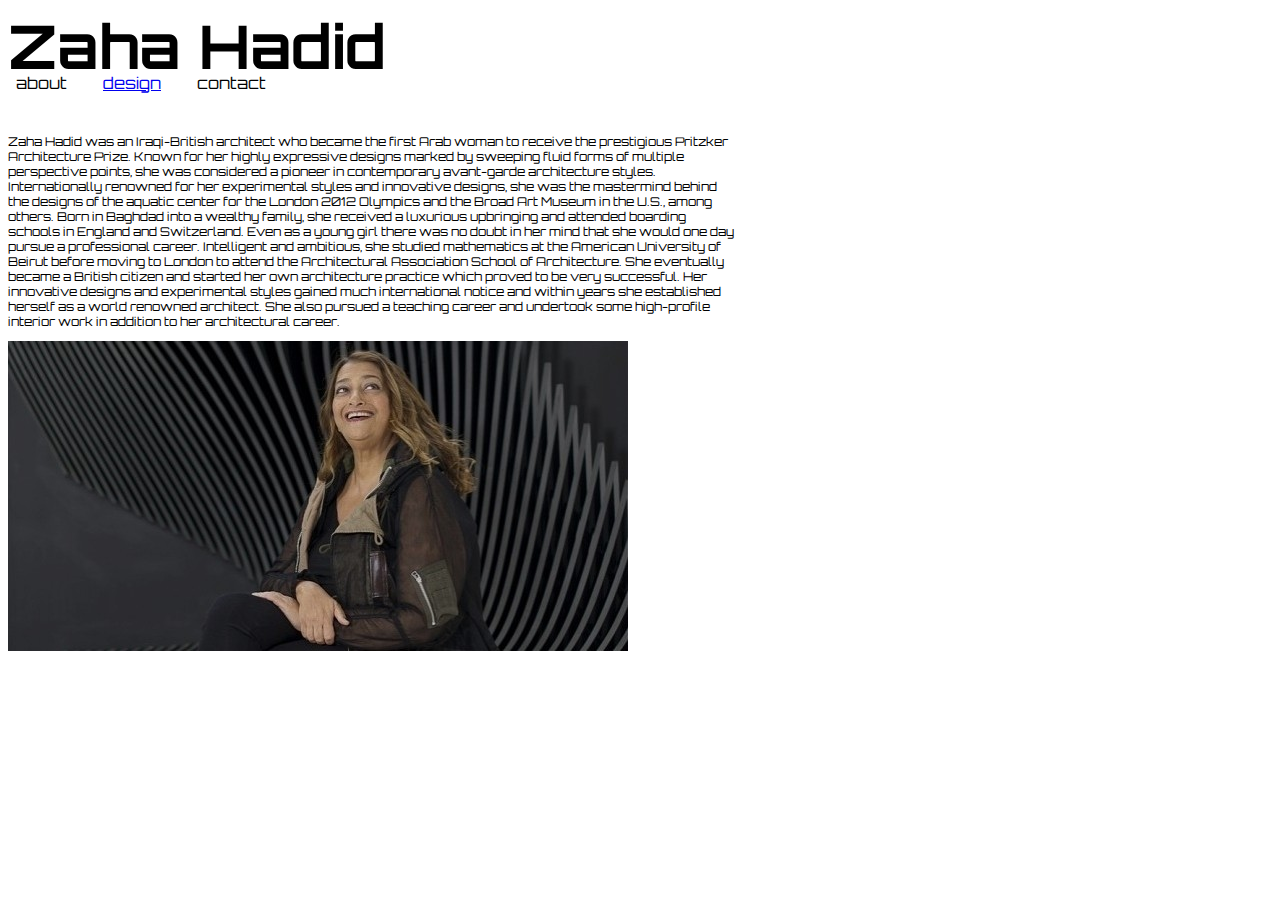
<file: index.html>
<head>
        <!--the head section is information for browser -->
        <title>Zaha Hadid</title>

        <link href="indexp1.css" type="text/css" rel="stylesheet">


    </head>
    <body>
        <!-- the boddy is where we put content that will show in the browser window -->

        <link href="https://fonts.googleapis.com/css?family=Orbitron:700|Oswald|Rajdhani" rel="stylesheet">

        <header>
    <h1>
        Zaha Hadid
        <link href="https://fonts.googleapis.com/css?family=Orbitron:700|Oswald|Rajdhani" rel="stylesheet">
    </h1>
        </header>
        <nav>
            <ul>
                <li>
                    about
                </li>
                <li>
                        <a href="design.html">design</a>
                </li>
                <li>
                    contact
                </li>
            </ul>
        </nav>
        <section>
            <p>
                    Zaha Hadid was an Iraqi-British architect who became the first Arab woman to receive the prestigious Pritzker Architecture Prize. Known for her highly expressive designs marked by sweeping fluid forms of multiple perspective points, she was considered a pioneer in contemporary avant-garde architecture styles. Internationally renowned for her experimental styles and innovative designs, she was the mastermind behind the designs of the aquatic center for the London 2012 Olympics and the Broad Art Museum in the U.S., among others. Born in Baghdad into a wealthy family, she received a luxurious upbringing and attended boarding schools in England and Switzerland. Even as a young girl there was no doubt in her mind that she would one day pursue a professional career. Intelligent and ambitious, she studied mathematics at the American University of Beirut before moving to London to attend the Architectural Association School of Architecture. She eventually became a British citizen and started her own architecture practice which proved to be very successful. Her innovative designs and experimental styles gained much international notice and within years she established herself as a world renowned architect. She also pursued a teaching career and undertook some high-profile interior work in addition to her architectural career.
            </p>
            <article>
                <img src="hadidportray.jpg">
                </img>
                </article>
        </section>
    </body>
    
    </html>
</file>
<file: indexp1.css>
/* Note to students: Some properties are given to you to fill out,
others you can modify as they stand, and if you have time,
there are definitely some properties you should add!*/

html {
    height: 100%;
  }
  body {
     width: 1000px;
     height: 500px;
     font-family: 'Orbitron', sans-serif;
     
  }

  header {
      background-color:  ;
      padding-top: 0px;
      padding-bottom: 2px;
      font-size: 30px;
      display: block;
      font-family: 'Orbitron', sans-serif;
      height: 35px;
  }

  nav {
      float: left;
      width: 100%;
      margin-left: -50px;
  }
  nav ul {
      padding: ;
      float: left;
      border-bottom: ;
      list-style-type: none;
      width: 100%;
  }
  nav li {
      float: left;
      padding: 12px 18px 8px 18px;
  }
  nav li a {
      display: block;
      height: 25px;
      vertical-align: middle;
  }
  a {
      color: ;
  }
  section {
      width: 73%;
      display: inline-block;
      float: left;
      font-weight: ;
  }
  /* section p {
      background-image: url('hadidportray.jpg');
      background-repeat: no-repeat;
      background-position: center;
      background-size: cover;
      color: white;
      height: 50vh;  */
  }
  aside {
      width: 17%;
      display: inline-block;
      background-color:;
      padding:;
      min-height: 100%;
  }
  aside ul {
      list-style-type: none;
  }
  footer {
      width: 790px;
      background-color:;
      color:;
      clear: both;
      display: block;
  }
  p{font-weight: 400;
font-size: 12px}
</file>
